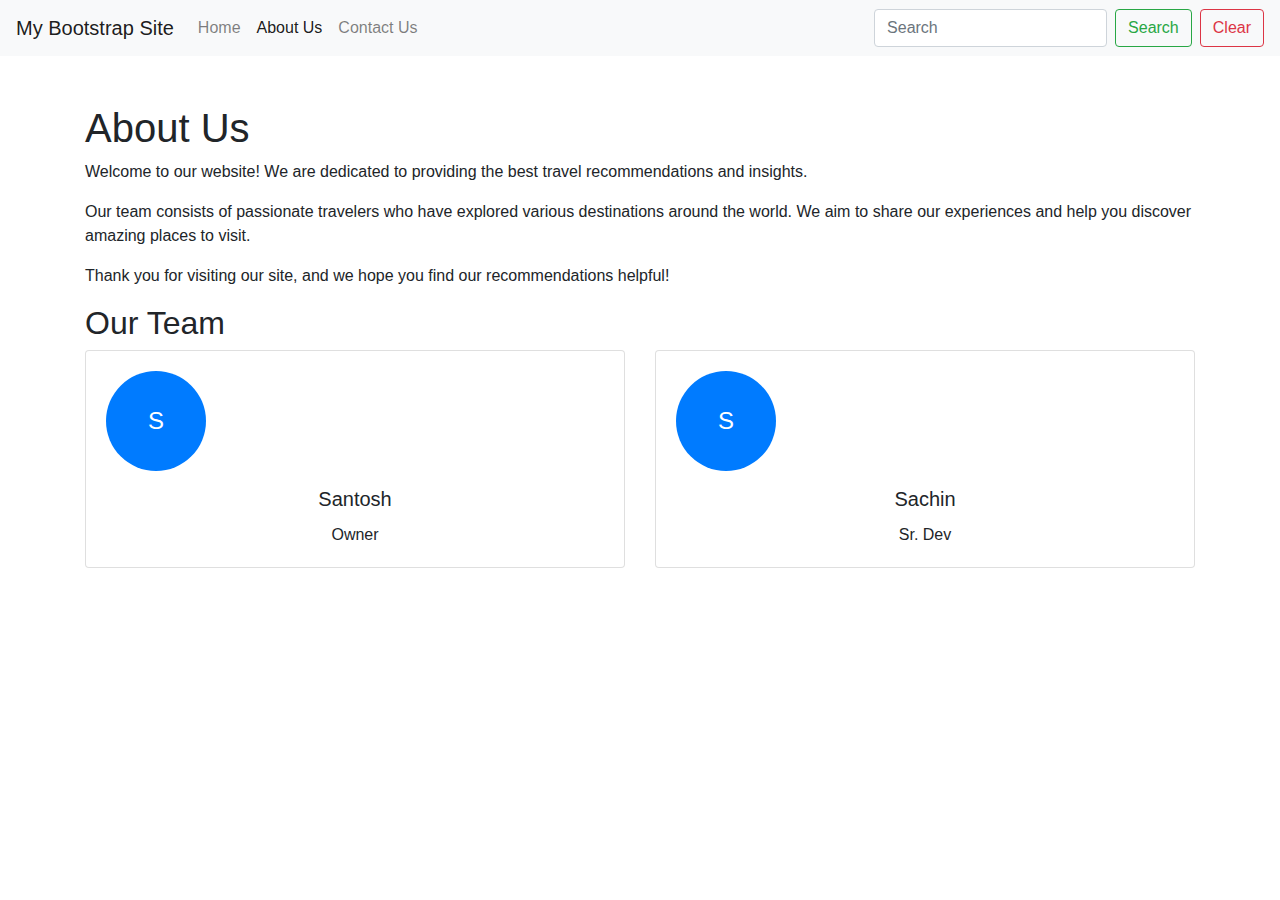
<file: about.html>
<!DOCTYPE html>
<html lang="en">
<head>
    <meta charset="UTF-8">
    <meta name="viewport" content="width=device-width, initial-scale=1.0">
    <title>About Us</title>
    <link rel="stylesheet" href="https://stackpath.bootstrapcdn.com/bootstrap/4.5.2/css/bootstrap.min.css">
</head>
<body>
    <nav class="navbar navbar-expand-lg navbar-light bg-light">
        <a class="navbar-brand" href="index.html">My Bootstrap Site</a>
        <button class="navbar-toggler" type="button" data-toggle="collapse" data-target="#navbarNav" aria-controls="navbarNav" aria-expanded="false" aria-label="Toggle navigation">
            <span class="navbar-toggler-icon"></span>
        </button>
        <div class="collapse navbar-collapse" id="navbarNav">
            <ul class="navbar-nav mr-auto">
                <li class="nav-item">
                    <a class="nav-link" href="index.html">Home</a>
                </li>
                <li class="nav-item">
                    <a class="nav-link active" href="about.html">About Us</a>
                </li>
                <li class="nav-item">
                    <a class="nav-link" href="contact.html">Contact Us</a>
                </li>
            </ul>
            <form class="form-inline my-2 my-lg-0">
                <input class="form-control mr-sm-2" type="search" placeholder="Search" aria-label="Search">
                <button class="btn btn-outline-success my-2 my-sm-0" type="submit">Search</button>
                <button class="btn btn-outline-danger my-2 my-sm-0 ml-2" type="reset">Clear</button>
            </form>
        </div>
    </nav>

    <div class="container mt-5">
        <h1>About Us</h1>
        <p>Welcome to our website! We are dedicated to providing the best travel recommendations and insights.</p>
        <p>Our team consists of passionate travelers who have explored various destinations around the world. We aim to share our experiences and help you discover amazing places to visit.</p>
        <p>Thank you for visiting our site, and we hope you find our recommendations helpful!</p>

        <h2>Our Team</h2>
        <div class="row">
            <div class="col-md-6">
                <div class="card mb-4">
                    <div class="card-body text-center">
                        <div class="avatar mb-3" style="width: 100px; height: 100px; background-color: #007bff; color: white; border-radius: 50%; display: flex; align-items: center; justify-content: center; font-size: 24px;">
                            S
                        </div>
                        <h5 class="card-title">Santosh</h5>
                        <p class="card-text">Owner</p>
                    </div>
                </div>
            </div>
            <div class="col-md-6">
                <div class="card mb-4">
                    <div class="card-body text-center">
                        <div class="avatar mb-3" style="width: 100px; height: 100px; background-color: #007bff; color: white; border-radius: 50%; display: flex; align-items: center; justify-content: center; font-size: 24px;">
                            S
                        </div>
                        <h5 class="card-title">Sachin</h5>
                        <p class="card-text">Sr. Dev</p>
                    </div>
                </div>
            </div>
        </div>
    </div>

    <script src="https://code.jquery.com/jquery-3.5.1.slim.min.js"></script>
    <script src="https://cdn.jsdelivr.net/npm/@popperjs/core@2.9.2/dist/umd/popper.min.js"></script>
    <script src="https://stackpath.bootstrapcdn.com/bootstrap/4.5.2/js/bootstrap.min.js"></script>
</body>
</html>
</file>
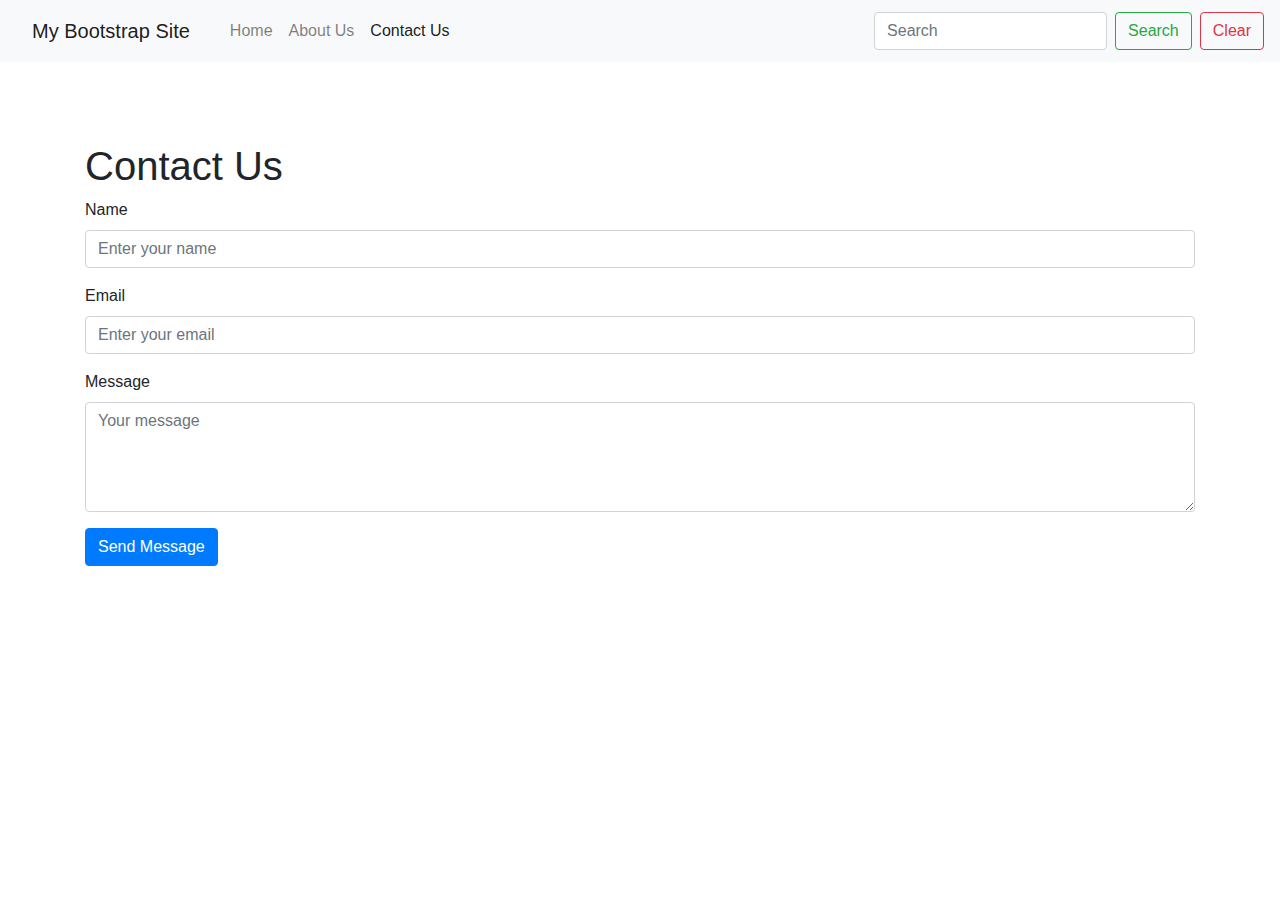
<file: contact.html>
<!DOCTYPE html>
<html lang="en">
<head>
    <meta charset="UTF-8">
    <meta name="viewport" content="width=device-width, initial-scale=1.0">
    <title>Contact Us</title>
    <link rel="stylesheet" href="css/styles.css">
    <link rel="stylesheet" href="https://stackpath.bootstrapcdn.com/bootstrap/4.5.2/css/bootstrap.min.css">
</head>
<body>
    <nav class="navbar navbar-expand-lg navbar-light bg-light">
        <a class="navbar-brand" href="index.html">My Bootstrap Site</a>
        <button class="navbar-toggler" type="button" data-toggle="collapse" data-target="#navbarNav" aria-controls="navbarNav" aria-expanded="false" aria-label="Toggle navigation">
            <span class="navbar-toggler-icon"></span>
        </button>
        <div class="collapse navbar-collapse" id="navbarNav">
            <ul class="navbar-nav mr-auto">
                <li class="nav-item">
                    <a class="nav-link" href="index.html">Home</a>
                </li>
                <li class="nav-item">
                    <a class="nav-link" href="about.html">About Us</a>
                </li>
                <li class="nav-item">
                    <a class="nav-link active" href="contact.html">Contact Us</a>
                </li>
            </ul>
            <form class="form-inline my-2 my-lg-0">
                <input class="form-control mr-sm-2" type="search" placeholder="Search" aria-label="Search">
                <button class="btn btn-outline-success my-2 my-sm-0" type="submit">Search</button>
                <button class="btn btn-outline-danger my-2 my-sm-0 ml-2" type="reset">Clear</button>
            </form>
        </div>
    </nav>

    <div class="container mt-5">
        <h1>Contact Us</h1>
        <form action="#" method="post">
            <div class="form-group">
                <label for="name">Name</label>
                <input type="text" class="form-control" id="name" placeholder="Enter your name" required>
            </div>
            <div class="form-group">
                <label for="email">Email</label>
                <input type="email" class="form-control" id="email" placeholder="Enter your email" required>
            </div>
            <div class="form-group">
                <label for="message">Message</label>
                <textarea class="form-control" id="message" rows="4" placeholder="Your message" required></textarea>
            </div>
            <button type="submit" class="btn btn-primary">Send Message</button>
        </form>
    </div>

    <script src="https://code.jquery.com/jquery-3.5.1.slim.min.js"></script>
    <script src="https://cdn.jsdelivr.net/npm/@popperjs/core@2.9.2/dist/umd/popper.min.js"></script>
    <script src="https://stackpath.bootstrapcdn.com/bootstrap/4.5.2/js/bootstrap.min.js"></script>
</body>
</html>
</file>
<file: css/styles.css>
body {
    font-family: Arial, sans-serif;
    margin: 0;
    padding: 0;
}

.navbar {
    background-color: #007bff;
    padding: 1rem;
}

.navbar a {
    color: white;
    text-decoration: none;
    padding: 0.5rem 1rem;
}

.navbar a:hover {
    background-color: #0056b3;
}

.container {
    max-width: 1200px;
    margin: auto;
    padding: 2rem;
}

.introduction {
    text-align: center;
    margin-bottom: 2rem;
}

.recommendation {
    display: flex;
    justify-content: space-around;
    margin-bottom: 2rem;
}

.recommendation img {
    width: 45%;
    border-radius: 8px;
}

footer {
    text-align: center;
    padding: 1rem;
    background-color: #f8f9fa;
    position: relative;
    bottom: 0;
    width: 100%;
}
.dropdown-menu{
  right: 0 !important;
  left: unset !important;
  width: 375px;
}
.dropdown-menu span{
  cursor: pointer;
}
</file>
